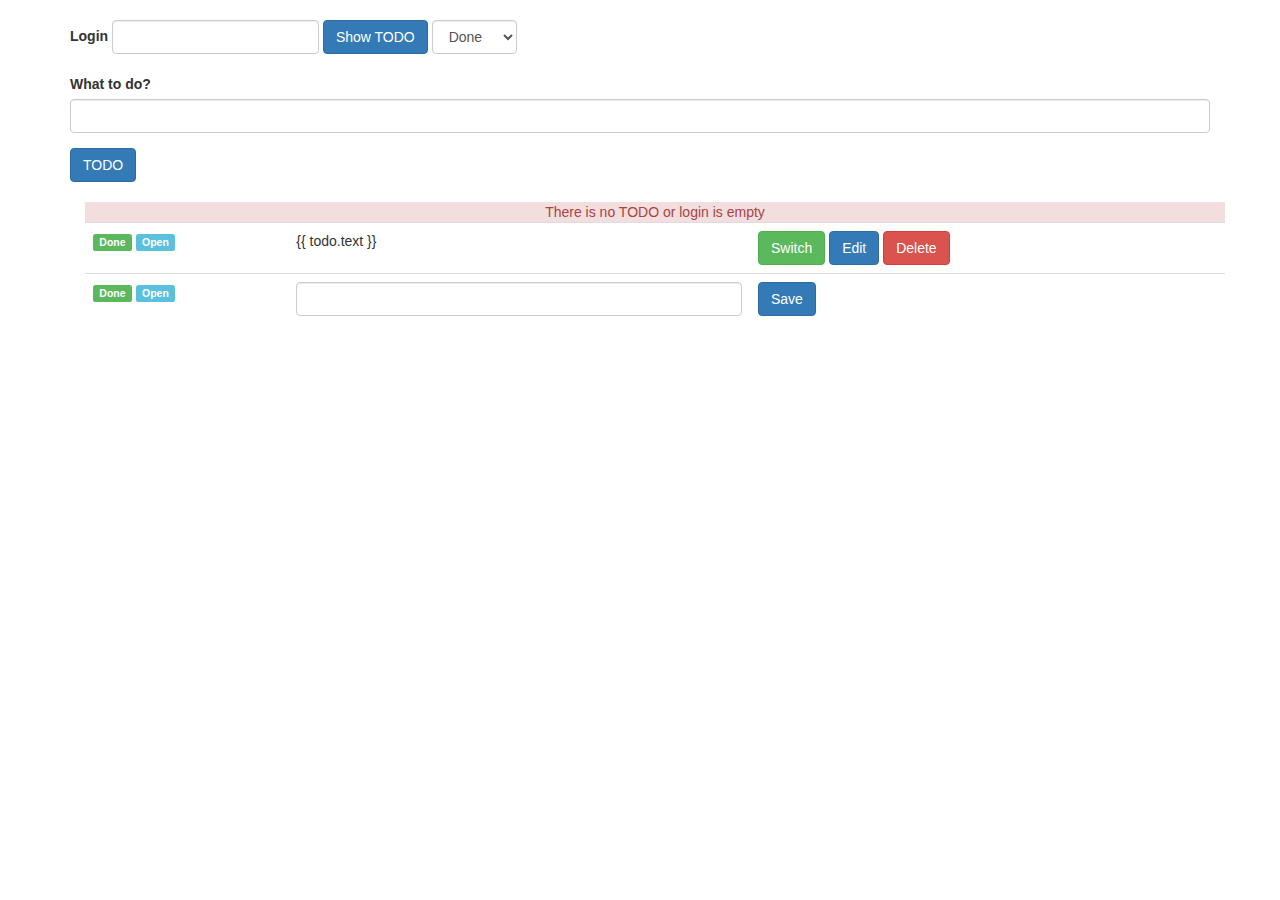
<file: src/main/resources/public/index.html>
<!DOCTYPE html>
<html ng-app="myapp">
<head>
    <title>TODO application</title>
    <script src="https://code.angularjs.org/1.3.9/angular.js"></script>
    <script src="https://code.angularjs.org/1.3.9/angular-resource.js"></script>
    <script src="todos.js"></script>
    <link href="css/bootstrap.css" rel="stylesheet"/>
</head>

<body ng-controller="TodosController" >

<div class="container">
    &#160;
    <form role='login'>
        <div class='form-inline'>
            <label >Login</label>
            <input class="form-control" ng-model='login' type='text'>
            <button class="btn btn-primary" ng-click="update()">Show TODO</button>
            <select class="form-control" ng-init="word = 'all'"  name="mySelector" ng-model="word">
                <option value="all">All</option>
                <option selected value="done">Done</option>
                <option value="act">Active</option>
            </select>
        </div>
    </form>
    &#160;
<form role='form'>
    <div class='form-group'>
        <label >What to do?</label>
        <input class='form-control' ng-model='text' type='text'>
    </div>
    <button class="btn btn-primary" ng-click="add()">TODO</button>
</form>
    &#160;
<div class="container">
    <div class="alert-danger" align="center" ng-hide='todos.length'>There is no TODO or login is empty</div>
    <table class="table table-responsive">
    <tbody ng-repeat='todo in todos | filter:word'>
        <tr ng-if='todo != activeTodo' ng-class="todo.closed ? 'success' : 'active'">
            <td>
                <span class="label label-success" ng-if='todo.closed'>Done</span>
                <span class="label label-info" ng-if='!todo.closed'>Open</span>
                <span></span>
            </td>
            <td>{{ todo.text }}</td>
            <td class="col-md-5">
                <a class='btn btn-success' href='' ng-click='switch(todo)'> Switch </a>
                <a class='btn btn-primary' href='' ng-click='edit(todo)'> Edit </a>
                <a class='btn btn-danger' href='' ng-click='delete(todo)'> Delete </a>
            </td>
        </tr>
        <tr ng-if='todo == activeTodo'>
            <td>
                <span class="label label-success" ng-if='todo.closed'>Done</span>
                <span class="label label-info" ng-if='!todo.closed'>Open</span>
                <span></span>
            </td>
            <td><input class="form-control" ng-model='todo.text' type="text"></td>
            <td><a class='btn btn-primary' href='' ng-click='confirm(todo)'> Save </a></td>
        </tr>
    </tbody>
</table>
</div>
</div>
</body>
</html>
</file>
